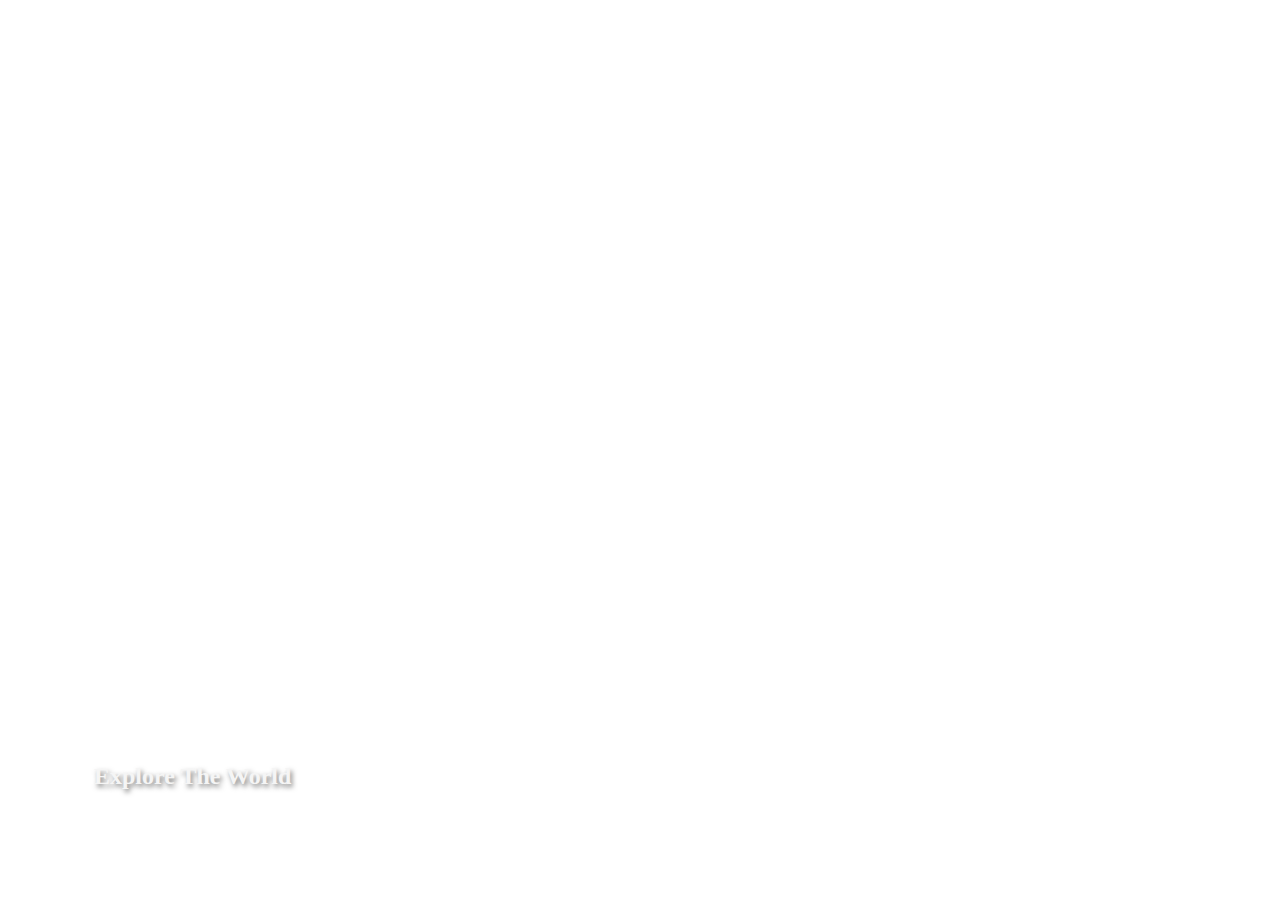
<file: 01_expanding_cards/index.html>
<!DOCTYPE html>
<html lang="en">
<head>
  <meta charset="UTF-8">
  <meta http-equiv="X-UA-Compatible" content="IE=edge">
  <meta name="viewport" content="width=device-width, initial-scale=1.0">
  <link rel="stylesheet" href="style.css">
  <title>Expanding Cards</title>
</head>
<body>
  <div class="container">
    <div class="panel active" style="background-image: url('https://images.pexels.com/photos/1252500/pexels-photo-1252500.jpeg?auto=compress&cs=tinysrgb&w=1260&h=750&dpr=2');">
      <h3>Explore The World</h3>
    </div>
    <div class="panel" style="background-image: url('https://images.pexels.com/photos/167698/pexels-photo-167698.jpeg?auto=compress&cs=tinysrgb&w=1260&h=750&dpr=2');">
      <h3>Wild Forest</h3>
    </div>
    <div class="panel" style="background-image: url('https://images.pexels.com/photos/1174732/pexels-photo-1174732.jpeg?auto=compress&cs=tinysrgb&w=1260&h=750&dpr=2');">
      <h3>Sunny Beach</h3>
    </div>
    <div class="panel" style="background-image: url('https://images.pexels.com/photos/3333923/pexels-photo-3333923.jpeg?auto=compress&cs=tinysrgb&w=1260&h=750&dpr=2');">
      <h3>City on Winter</h3>
    </div>
    <div class="panel" style="background-image: url('https://images.pexels.com/photos/417173/pexels-photo-417173.jpeg');">
      <h3>Rugged Mountain</h3>
    </div>
  </div>
  <script src="script.js">
    
  </script>
</body>
</html>
</file>
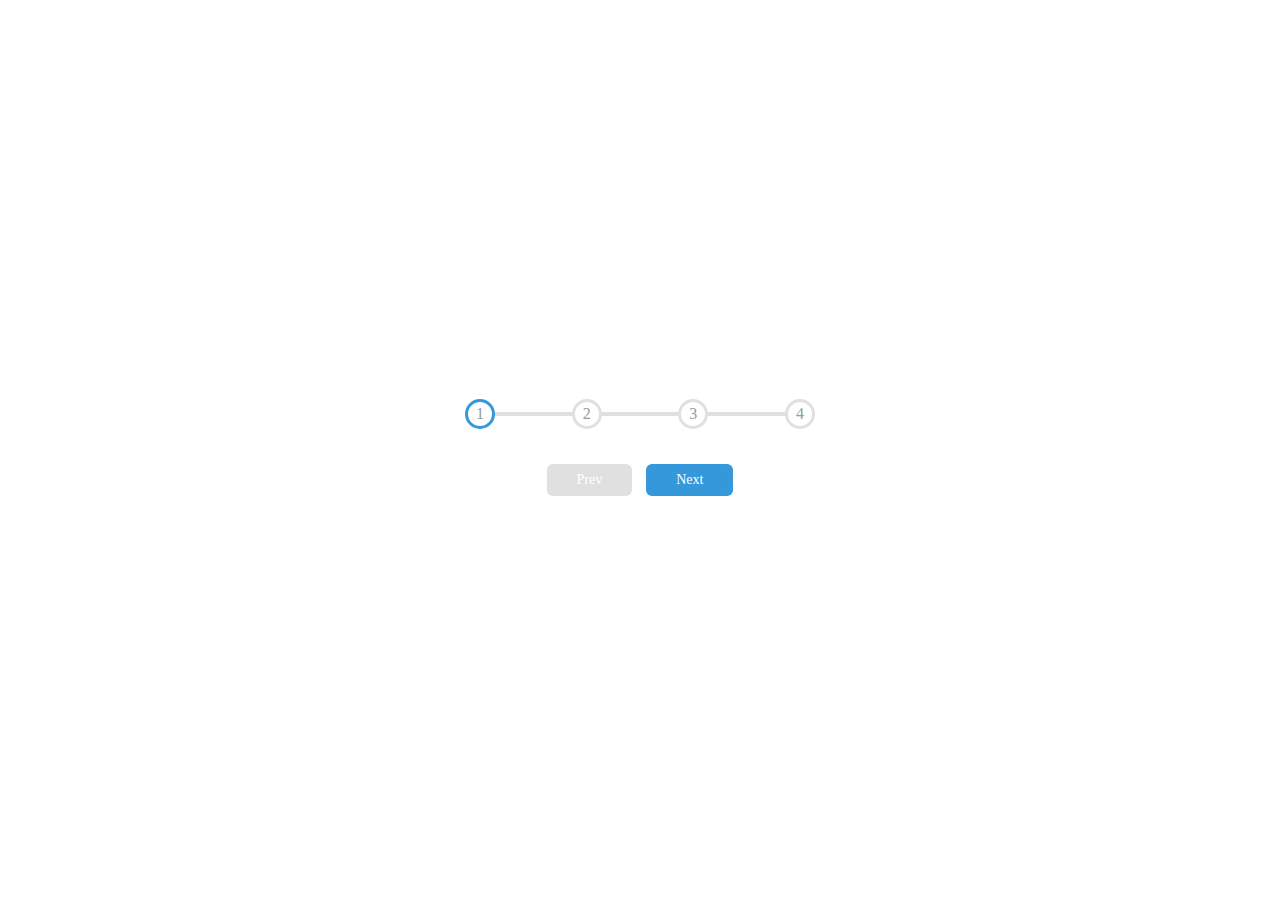
<file: 02_progress_step/index.html>
<!DOCTYPE html>
<html lang="en">
<head>
  <meta charset="UTF-8">
  <meta http-equiv="X-UA-Compatible" content="IE=edge">
  <meta name="viewport" content="width=device-width, initial-scale=1.0">
  <link rel="stylesheet" href="style.css">
  <title>Progress Bar</title>
</head>
<body>
  <div class="container">
    <div class="progress-container">
      <div class="progress" id="progress"></div>
      <div class="circle active">1</div>
      <div class="circle">2</div>
      <div class="circle">3</div>
      <div class="circle">4</div>
    </div>
    <button class="btn" id="prev" disabled>Prev</button>
    <button class="btn" id="next">Next</button>
  </div>
  <script src="script.js">
    
  </script>
</body>
</html>
</file>
<file: 01_expanding_cards/style.css>
* {
  box-sizing: border-box;
}

body {
  font-family: 'Avenir LT Std', 'sans-serif';
  display: flex;
  align-items: center;
  justify-content: center;
  height: 100vh;
  margin: 0;
}

.container {
  display: flex;
  width: 90vw;
}

.panel {
  background-size: cover;
  background-position: center;
  background-repeat: no-repeat;
  height: 80vh;
  border-radius: 50px;
  color: whitesmoke;
  cursor: pointer;
  flex: 0.5px;
  margin: 10px;
  position: relative;
  transition: flex 0.7s ease-in;
}

.panel h3 {
  font-size: 24px;
  position: absolute;
  bottom: 20px;
  left: 20px;
  margin: 0;
  opacity: 0;
}

.panel.active {
  flex: 5;
}

.panel.active h3 {
  opacity: 1;
  text-shadow: 2px 3px 5px rgba(0,0,0,0.5);
  transition: opacity 0.3s ease-in 0.4s;
}

@media(max-width: 480px) {
  .container {
    width: 100vw;
  }
  .panel:nth-of-type(4),
  .panel:nth-of-type(5) {
    display: none;
  }
}
</file>
<file: 02_progress_step/style.css>
* {
  box-sizing: border-box;
}

body {
  font-family: 'Avenir LT Std', 'sans-serif';
  background-color: white;
  display: flex;
  flex-direction: column;
  align-items: center;
  justify-content: center;
  height: 100vh;
  margin: 0;
}

.container {
  text-align: center;
}

.progress-container {
  display: flex;
  justify-content: space-between;
  position: relative;
  margin-bottom: 30px;
  max-width: 100%;
  width: 350px;
}
.progress-container::before {
  content: "";
  background-color: #e0e0e0;
  position: absolute;
  top: 50%;
  left: 0;
  height: 4px;
  width: 100%;
  transform: translateY(-50%);
  z-index: -1;
  transition: .4s ease;
}

.progress {
  background-color: #3498DB;
  position: absolute;
  top: 50%;
  left: 0;
  height: 4px;
  width: 0%;
  transform: translateY(-50%);
  z-index: -1;
  transition: .4s ease;
}

.circle {
  background-color: white;
  color: #999;
  border-radius: 50%;
  height: 30px;
  width: 30px;
  display: flex;
  align-items: center;
  justify-content: center;
  border: 3px solid #e0e0e0;
  transition: .4s ease;
}

.circle.active {
  border-color: #3498DB;
}

.btn {
  background-color: #3498DB;
  color: white;
  border: 0;
  border-radius: 6px;
  cursor: pointer;
  font-family: inherit;
  padding: 8px 30px;
  margin: 5px;
  font-size: 14px;
}

.btn:active {
  transform: scale(0.98);
}

.btn:focus {
  outline: 0;
}

.btn:disabled {
  cursor: not-allowed;
  background-color: #e0e0e0;
}
</file>
